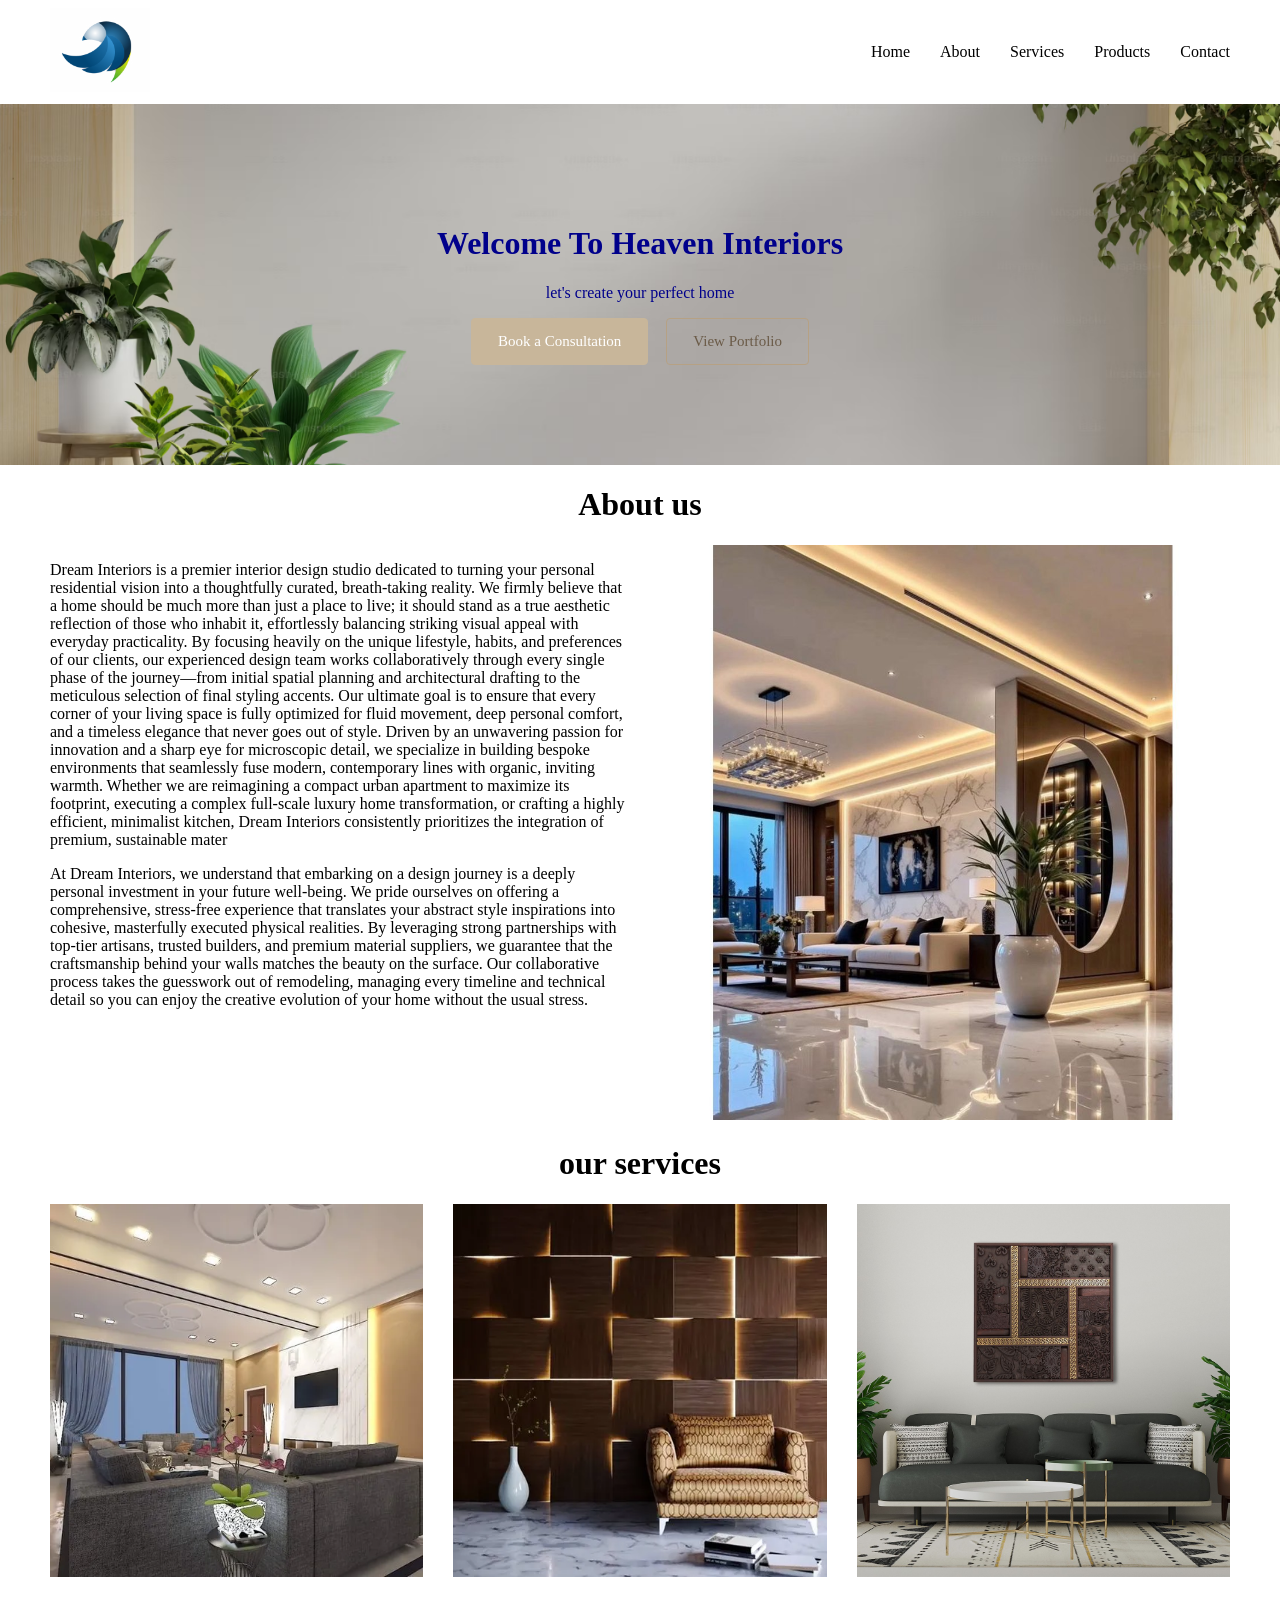
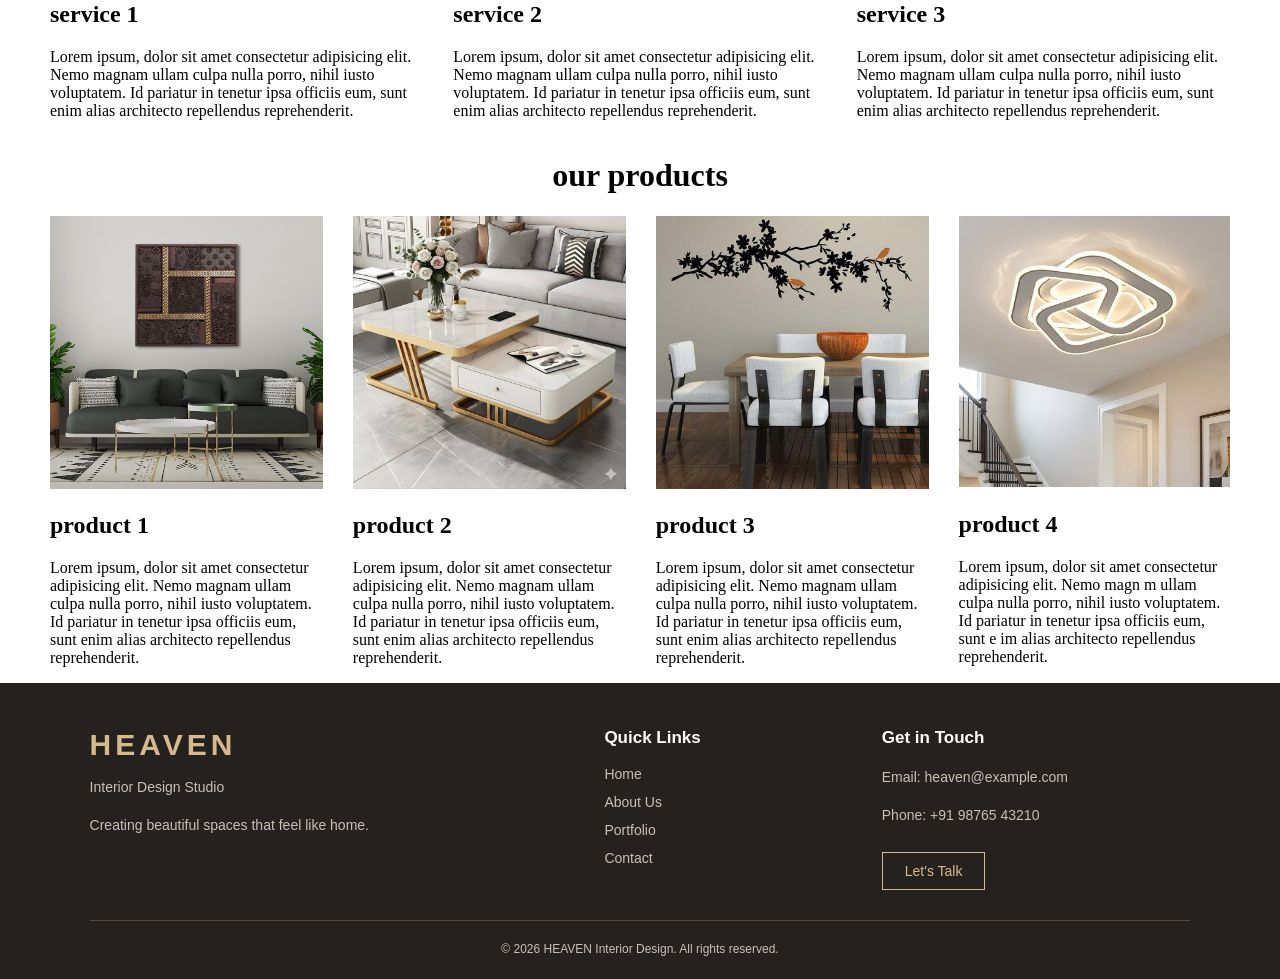
<file: index.html>
<!DOCTYPE html>
<html lang="en">

<head>
    <meta charset="UTF-8">
    <meta name="viewport" content="width=device-width, initial-scale=1.0">
    <title>Home page</title>
    <link rel="stylesheet" href="style.css">


</head>

<body>
    <header>
        <div class="logo-box">
            <img src="logo.png" alt="" id="logo-image">

        </div>
        <div class="links-box">
            <ul>
                <li><a href="INDEX.html">Home</a></li>
                <li><a href="about.html">About</a></li>
                <li><a href="#">Services</a></li>
                <li><a href="#">Products</a></li>
                <li><a href="#">Contact</a></li>




            </ul>

        </div>
    </header>

    <div id="hero">
        <h1>Welcome To Heaven Interiors</h1>
        <p>let's create your perfect home</p>
        <!DOCTYPE html>
<html lang="en">
<head>
    <meta charset="UTF-8">
    <meta name="viewport" content="width=device-width, initial-scale=1.0">
    <title>Interior Design</title>
    <link rel="stylesheet" href="style.css">
</head>
<body>

    <div class="buttons">
        <a href="#consultation" class="btn consultation">
            Book a Consultation
        </a>

        <a href="#portfolio" class="btn portfolio">
            View Portfolio
        </a>
    </div>

</body>
</html>
      
    </div>
    <div>
        <h1 class="sec-title">About us</h1>
    </div>
    <div id="about-box">
        <div id="about-text-box">
            <p>Dream Interiors is a premier interior design studio dedicated to turning your personal residential vision
                into a thoughtfully curated, breath-taking reality. We firmly believe that a home should be much more
                than just a place to live; it should stand as a true aesthetic reflection of those who inhabit it,
                effortlessly balancing striking visual appeal with everyday practicality. By focusing heavily on the
                unique lifestyle, habits, and preferences of our clients, our experienced design team works
                collaboratively through every single phase of the journey—from initial spatial planning and
                architectural drafting to the meticulous selection of final styling accents. Our ultimate goal is to
                ensure that every corner of your living space is fully optimized for fluid movement, deep personal
                comfort, and a timeless elegance that never goes out of style.
                Driven by an unwavering passion for innovation and a sharp eye for microscopic detail, we specialize in
                building bespoke environments that seamlessly fuse modern, contemporary lines with organic, inviting
                warmth. Whether we are reimagining a compact urban apartment to maximize its footprint, executing a
                complex full-scale luxury home transformation, or crafting a highly efficient, minimalist kitchen, Dream
                Interiors consistently prioritizes the integration of premium, sustainable mater</p>
            <p>At Dream Interiors, we understand that embarking on a design journey is a deeply personal investment in
                your future well-being. We pride ourselves on offering a comprehensive, stress-free experience that
                translates your abstract style inspirations into cohesive, masterfully executed physical realities. By
                leveraging strong partnerships with top-tier artisans, trusted builders, and premium material suppliers,
                we guarantee that the craftsmanship behind your walls matches the beauty on the surface. Our
                collaborative process takes the guesswork out of remodeling, managing every timeline and technical
                detail so you can enjoy the creative evolution of your home without the usual stress.</p>
        </div>
        <div id="about-image-box">
            <img src="about-pic.jpg" id="about-image">
        </div>
    </div>
    <div>
        <h1 class="sec-title">our services</h1>
    </div>
    <div id="services-box">
        <div class="service-box">
            <img src="service1.webp" class="service-image">
            <h2>service 1</h2>
            <p>Lorem ipsum, dolor sit amet consectetur adipisicing elit. Nemo magnam ullam culpa nulla porro, nihil
                iusto voluptatem. Id pariatur in tenetur ipsa officiis eum, sunt enim alias architecto repellendus
                reprehenderit.</p>

        </div>
        <div class="service-box">
            <img src="service2.webp" class="service-image">
            <h2>service 2</h2>
            <p>Lorem ipsum, dolor sit amet consectetur adipisicing elit. Nemo magnam ullam culpa nulla porro, nihil
                iusto voluptatem. Id pariatur in tenetur ipsa officiis eum, sunt enim alias architecto repellendus
                reprehenderit.</p>

        </div>
        <div class="service-box">
            <img src="service3.jpg" class="service-image">
            <h2>service 3</h2>
            <p>Lorem ipsum, dolor sit amet consectetur adipisicing elit. Nemo magnam ullam culpa nulla porro, nihil
                iusto voluptatem. Id pariatur in tenetur ipsa officiis eum, sunt enim alias architecto repellendus
                reprehenderit.</p>

        </div>
       
 </div>
    <div>
        <h1 class="sec-title">our products</h1>
    </div>
<div id="products-box">
        <div class="product-box">
             <img src="product1.jpg" class="product-image">
            <h2>product 1</h2>
            <p>Lorem ipsum, dolor sit amet consectetur adipisicing elit. Nemo magnam ullam culpa nulla porro, nihil
                iusto voluptatem. Id pariatur in tenetur ipsa officiis eum, sunt enim alias architecto repellendus
                reprehenderit.</p>

        </div>
        <div class="product-box">
             <img src="product2.jpg" class="product-image">
            <h2>product 2</h2>
            <p>Lorem ipsum, dolor sit amet consectetur adipisicing elit. Nemo magnam ullam culpa nulla porro, nihil
                iusto voluptatem. Id pariatur in tenetur ipsa officiis eum, sunt enim alias architecto repellendus
                reprehenderit.</p>

        </div>
        <div class="product-box">
            <img src="product3.jpg" class="product-image">
            <h2>product 3</h2>
            <p>Lorem ipsum, dolor sit amet consectetur adipisicing elit. Nemo magnam ullam culpa nulla porro, nihil
                iusto voluptatem. Id pariatur in tenetur ipsa officiis eum, sunt enim alias architecto repellendus
                reprehenderit.</p>

        </div>
        <div class="product-box">
            <img src="product4.jpg" class="product-image">
            <h2>product 4</h2>
            <p>Lorem ipsum, dolor sit amet consectetur adipisicing elit. Nemo magn m ullam culpa nulla porro, nihil
                iusto voluptatem. Id pariatur in tenetur ipsa officiis eum, sunt e im alias architecto repellendus
                reprehenderit.</p>

        </div>
    </div>
        <!-- Footer Section -->
<footer class="footer">

    <div class="footer-container">

        <div class="footer-brand">
            <h2>HEAVEN</h2>
            <p class="subtitle">Interior Design Studio</p>
            <p>Creating beautiful spaces that feel like home.</p>
        </div>

        <div class="footer-links">
            <h3>Quick Links</h3>
            <a href="#home">Home</a>
            <a href="#about">About Us</a>
            <a href="#portfolio">Portfolio</a>
            <a href="#contact">Contact</a>
        </div>

        <div class="footer-contact">
            <h3>Get in Touch</h3>
            <p>Email: heaven@example.com</p>
            <p>Phone: +91 98765 43210</p>
            <a href="#contact" class="footer-btn">Let's Talk</a>
        </div>

    </div>

    <div class="footer-bottom">
        <p>© 2026 HEAVEN Interior Design. All rights reserved.</p>
    </div>

</footer>
        
 




</body>
</html>
</file>
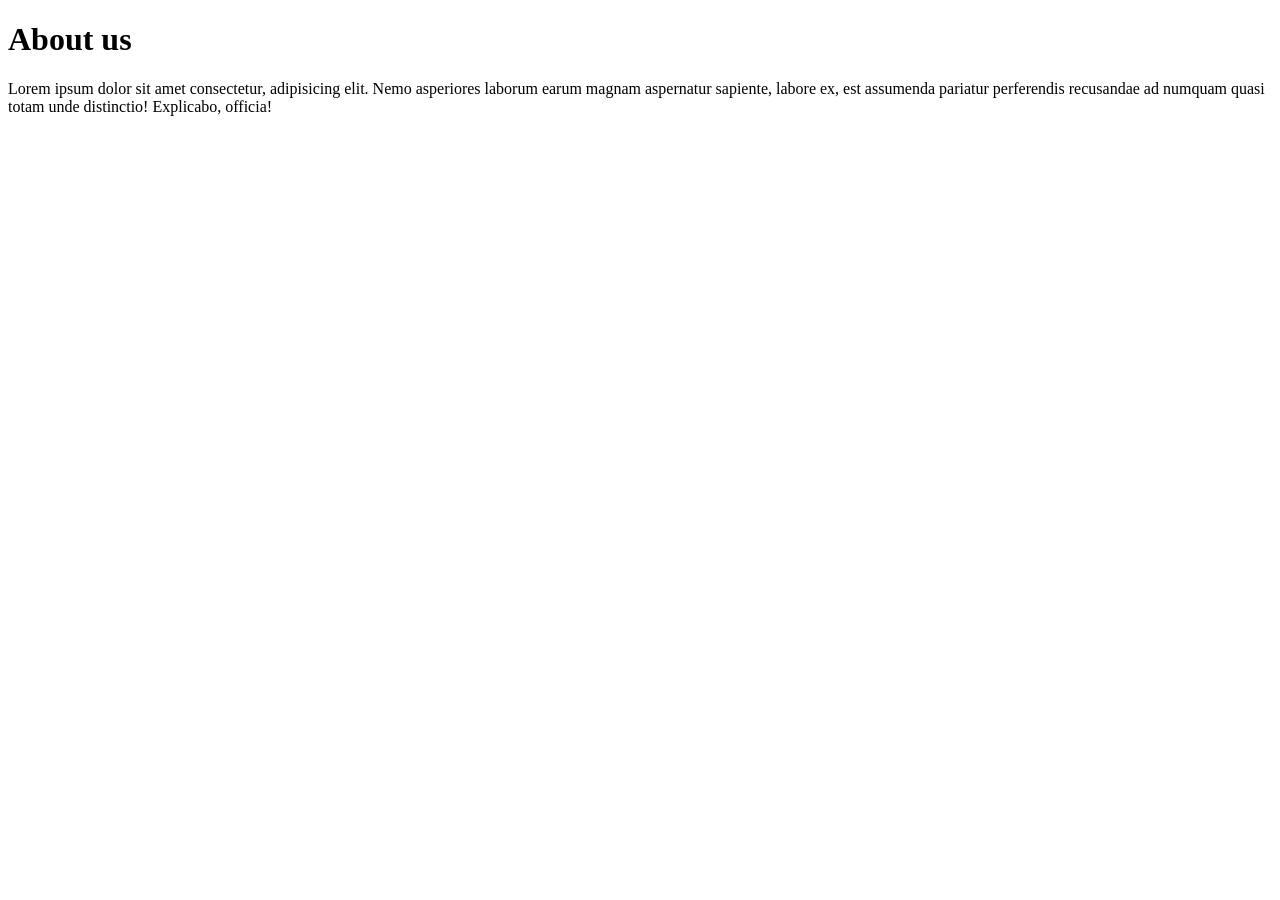
<file: about.html>
<!DOCTYPE html>
<html lang="en">
<head>
    <meta charset="UTF-8">
    <meta name="viewport" content="width=device-width, initial-scale=1.0">
    <title>About page</title>
</head>
<body>
    <h1>About us</h1>
    <p>Lorem ipsum dolor sit amet consectetur, adipisicing elit. Nemo asperiores laborum earum magnam aspernatur sapiente, labore ex, est assumenda pariatur perferendis recusandae ad numquam quasi totam unde distinctio! Explicabo, officia!</p>
    
</body>
</html>
</file>
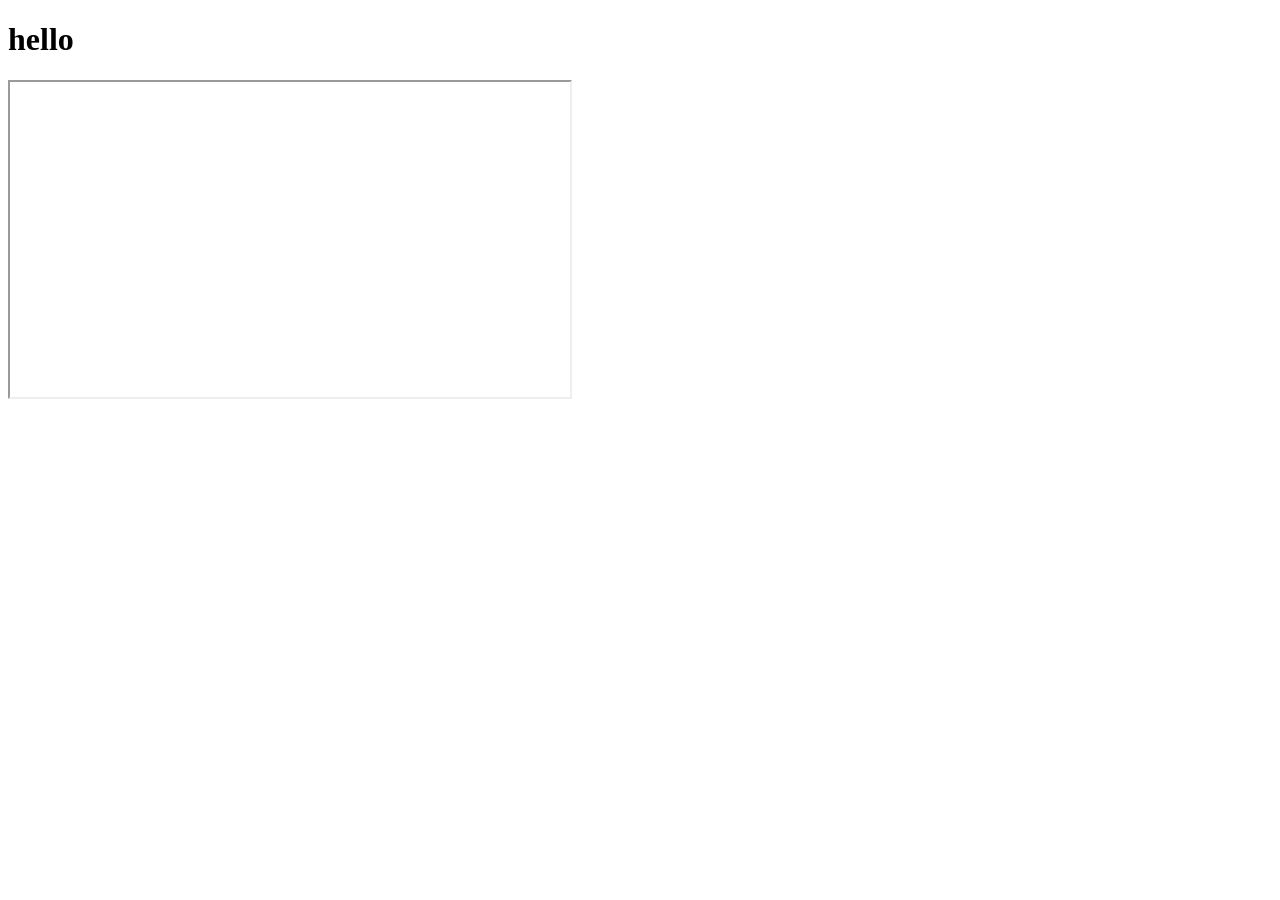
<file: inframetag.html>
<!DOCTYPE html>
<html lang="en">
<head>
    <meta charset="UTF-8">
    <meta name="viewport" content="width=device-width, initial-scale=1.0">
    <title>Document</title>
</head>
<body>
    <h1>hello</h1>
    <iframe
   width="560"
   height="315"
   src="https://youtu.be/msjA3KVNH7g?si=4Z3nmi014Ajtol4A"
   title="YouTubevideo" 
   frameborder="1"
   >
</iframe>
</body>
</html>
</file>
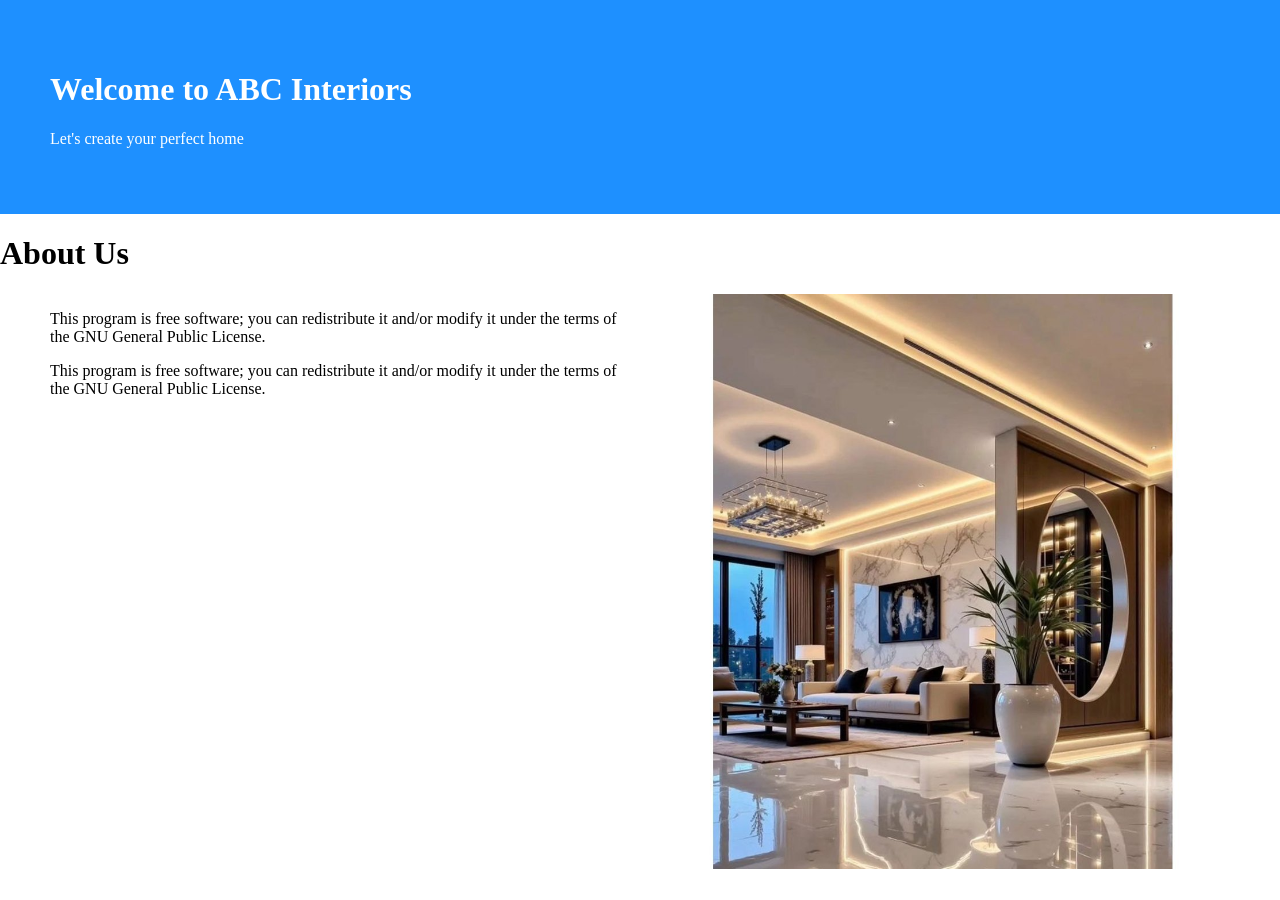
<file: internalStylePrgm.html>
<!DOCTYPE html>
<html lang="en">
<head>
    <meta charset="UTF-8">
    <meta name="viewport" content="width=device-width, initial-scale=1.0">
    <title>Document</title>
    <style>
        body{
            margin:0px;
        }
        #hero{
            background-color:dodgerblue;
             color:white;
              padding:50px;
        }
        hl{
           text-align:center
        }
        



    </style>
</head>
<body>
  <div id="hero">
        <h1>Welcome to ABC Interiors</h1>
        <p>Let's create your perfect home</p>
    </div>

    <div>
        <h1 >About Us</h1>
    </div>

    <div style="display:flex; padding:0px 50px; gap:30px;">

        <div style="width:50%;">
            <p>This program is free software; you can redistribute it and/or 
            modify it under the terms of the GNU General Public License.</p>
            <p>This program is free software; you can redistribute it and/or 
            modify it under the terms of the GNU General Public License.</p>
        </div>

        <div style="width:50%;">
            <img src="about-pic.jpg" style="width:100%;">
        </div>

    </div>
  
</body>
</html>
</file>
<file: style.css>
body {
    margin: 0px
}
ul{
    margin: 0px;
    padding: 0px;
}
/*header*/
header{
    display:flex;
    justify-content: space-between;
    padding:0px 50px;
    align-items: center;
    
}
img#logo-image{
    height:100px;
}
.links-box ul{
    display:flex;
    list-style-type: none;
    gap:30px;
}
.links-box ul li a{
    text-decoration: none;
    color:black;
}
.links-box ul li a:hover{
    color:palevioletred;
    text-decoration: underline;

}
@media(max-width:768px) {
   header {
    flex-wrap: wrap;
    justify-content: center;
    padding:0px 15px;
    align-items: center;
    
} 
.links-box ul{
    margin-bottom: 30px;
}
    
}

/*hero section*/
#hero {
    /*background-color: hotpink*/
    background-image:url(hero.avif);
    background-size: cover;
    background-position: center;
    color: darkblue;
    padding: 100px 50px;
    text-align: center;
    
}


h1.sec-title {
    text-align: center
}


@media(max-width:768px){
   #hero{
    padding: 50px 15px;
    text-align: center;
   } 
}

/*about section*/

#about-box {
    display: flex;
    padding: 0px 50px;
    gap: 30px;

}

#about-text-box {
    width: 50%;
}

#about-image-box {
    width: 50%
}

#about-image {
    width: 100%
}
@media(max-width:768px){
   #about-box {
    
    padding: 0px 15px;
    flex-wrap: wrap;

} 
#about-text-box,#about-image-box{
    width:100%;
}
#about-text-box{
    text-align: justify;
}
}

/*service section*/
#services-box {
    padding: 0px 50px;
    display: flex;
    gap: 30px;
}

.service-box {
    width: 33.33%;
}

img.service-image {
    width: 100%;
}
@media(max-width:768px){
   #services-box {
    padding: 0px 15px;
    flex-wrap: wrap;
    
} 
.service-box {
    width: 100%;
}
}
/*product section*/
#products-box {
    padding: 0px 50px;
    display: flex;
    gap: 30px;
}
.service-box {
    width: 33.33%;
}
img.product-image {
    width: 100%;
}

/* cta button */

.buttons {
    display: flex;
    gap: 18px;
    flex-wrap: wrap;
    justify-content: center;
    align-items: center;
}

.btn {
    display: inline-block;
    padding: 14px 26px;
    text-decoration: none;
    font-size: 15px;
    font-weight: 500;
    border-radius: 4px;
    transition: all 0.3s ease;
    cursor: pointer;
}

.consultation {
    background-color: #C8B69A;
    color: #FFFFFF;
    border: 1px solid #C8B69A;
}

.consultation:hover {
    background-color: #B6A184;
    border-color: #B6A184;
}

.portfolio {
    background-color: transparent;
    color: #6B5B48;
    border: 1px solid #B6A184;
}

.portfolio:hover {
    background-color: #EDE5D9;
    color: #4A3D30;
}

/* Footer */
.footer {
    width: 100%;
    background-color: #25211e;
    color: #f5f0e8;
    padding: 45px 7% 20px;
    font-family: Arial, sans-serif;
    box-sizing: border-box;
}

.footer * {
    box-sizing: border-box;
}

.footer-container {
    width: 100%;
    display: grid;
    grid-template-columns: 2fr 1fr 1.3fr;
    gap: 40px;
    align-items: start;
    padding-bottom: 30px;
}

.footer-brand h2 {
    color: #d6b98c;
    font-size: 30px;
    letter-spacing: 4px;
    margin: 0 0 10px;
}

.footer h3 {
    font-size: 17px;
    margin: 0 0 18px;
    color: #ffffff;
}

.footer p {
    color: #c9c0b6;
    font-size: 14px;
    line-height: 1.7;
}

.footer-links a {
    display: block;
    color: #c9c0b6;
    text-decoration: none;
    margin-bottom: 12px;
    font-size: 14px;
}

.footer-contact a {
    color: #c9c0b6;
    text-decoration: none;
}

.footer a:hover {
    color: #d6b98c;
}

.footer-contact .footer-btn {
    display: inline-block;
    margin-top: 10px;
    padding: 10px 22px;
    border: 1px solid #d6b98c;
    color: #d6b98c;
}

.footer-bottom {
    width: 100%;
    border-top: 1px solid #514840;
    padding-top: 18px;
    text-align: center;
}

.footer-bottom p {
    margin: 0;
    font-size: 12px;
}

/* Mobile view */
@media (max-width: 768px) {
    .footer-container {
        grid-template-columns: 1fr;
        gap: 25px;
    }
}

/* Footer Section */
.footer {
    display: block;
    clear: both;
    width: 100%;
    margin: 0;
    background-color: #25211e;
    color: #f5f0e8;
    padding: 45px 7% 20px;
    box-sizing: border-box;
    font-family: Arial, sans-serif;
}

.footer * {
    box-sizing: border-box;
}

.footer-container {
    display: grid;
    grid-template-columns: 2fr 1fr 1.3fr;
    gap: 40px;
    align-items: start;
    padding-bottom: 30px;
}

.footer-brand h2 {
    color: #d6b98c;
    font-size: 30px;
    letter-spacing: 4px;
    margin: 0 0 10px;
}

.footer p {
    color: #c9c0b6;
    font-size: 14px;
    line-height: 1.7;
}

.footer .subtitle {
    margin-bottom: 8px;
}

.footer h3 {
    color: #ffffff;
    font-size: 17px;
    margin: 0 0 18px;
}

.footer-links a {
    display: block;
    margin-bottom: 12px;
}

.footer a {
    color: #c9c0b6;
    text-decoration: none;
    font-size: 14px;
}

.footer a:hover {
    color: #d6b98c;
}

.footer-contact .footer-btn {
    display: inline-block;
    margin-top: 10px;
    padding: 10px 22px;
    border: 1px solid #d6b98c;
    color: #d6b98c;
}

.footer-bottom {
    border-top: 1px solid #514840;
    padding-top: 18px;
    text-align: center;
}

.footer-bottom p {
    margin: 0;
    font-size: 12px;
}

/* Responsive Design */
@media screen and (max-width: 768px) {
    .product-container {
        grid-template-columns: 1fr;
    }

    .footer-container {
        grid-template-columns: 1fr;
        gap: 25px;
    }
}
</file>
